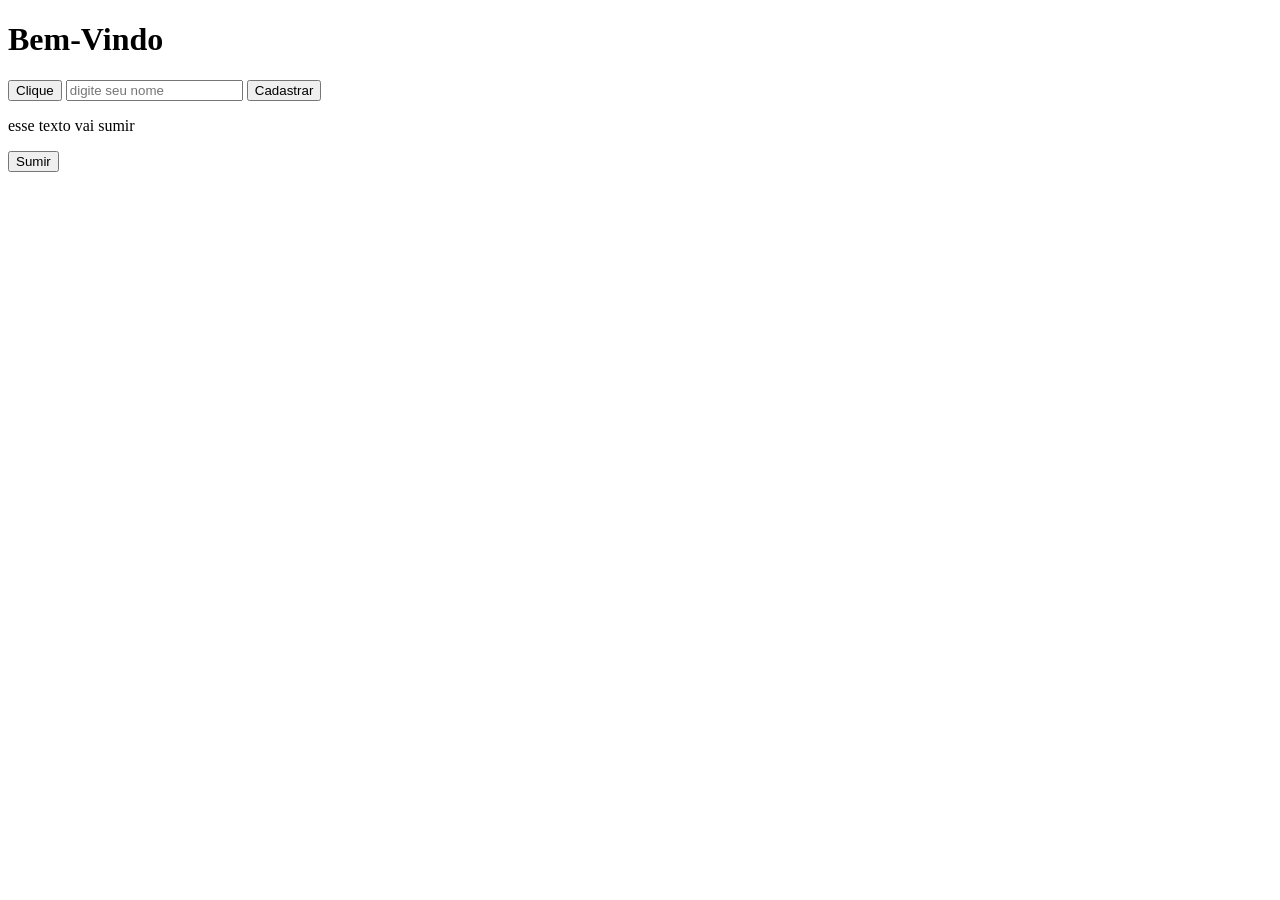
<file: 18 - DOM 1/index.html>
<!DOCTYPE html>
<html lang="en">
<head>
    <meta charset="UTF-8">
    <meta name="viewport" content="width=device-width, initial-scale=1.0">
    <title>Document</title>
</head>
<body>
    <h1 id="titulo">Bem-Vindo</h1>
    <button onclick="mudarTexto()">Clique</button>

    <input type="text" id="nome"
    placeholder="digite seu nome">
<button onclick="saudacao()">Cadastrar</button>
<p id="mensagem"></p>
<p id="texto">esse texto vai sumir</p>
<button onclick="sumir()">Sumir</button>
    <script src="javacript.js"></script>
</body>
</html>
</file>
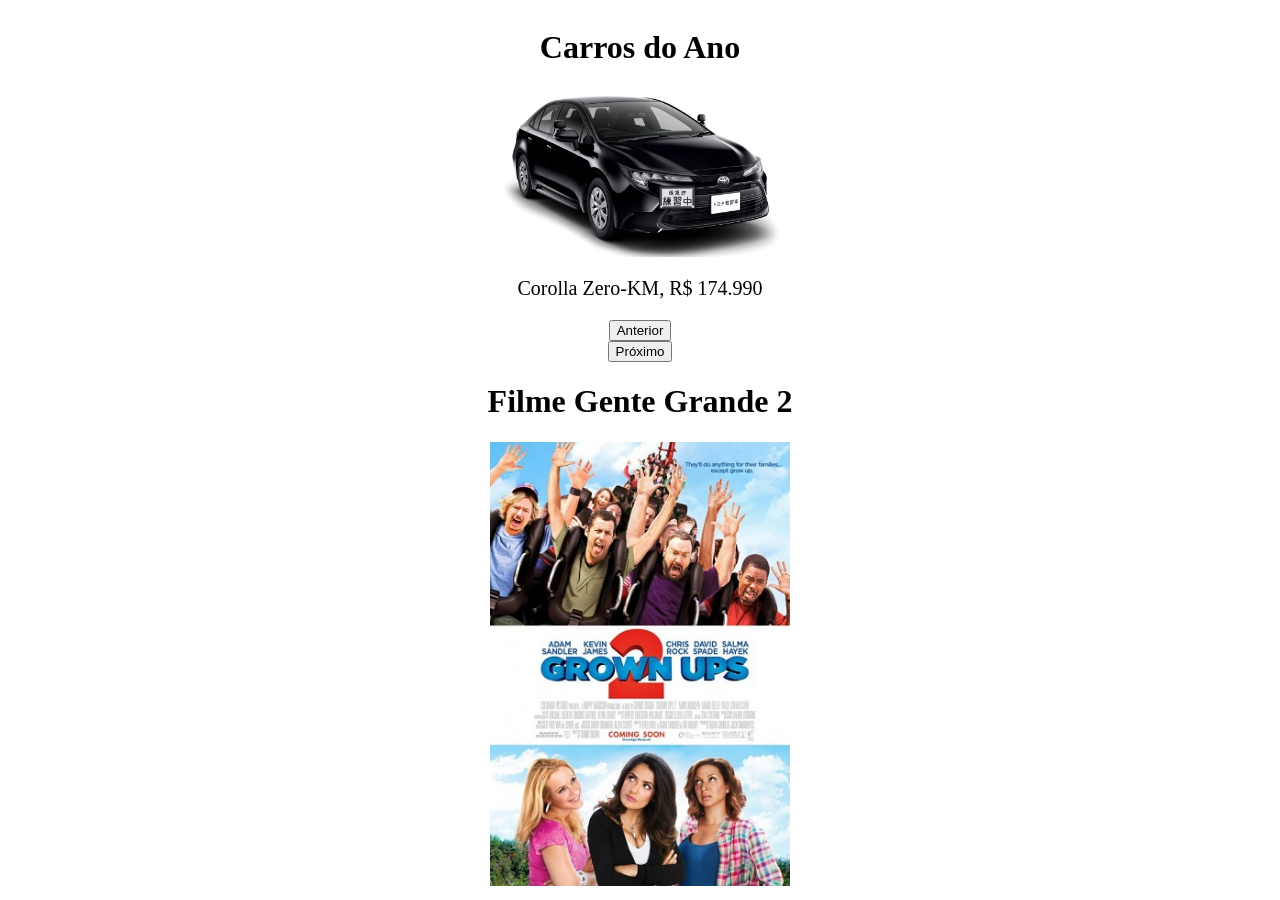
<file: Carrosel/index.html>
<!DOCTYPE html>
<html lang="en">

<head>
    <meta charset="UTF-8">
    <meta name="viewport" content="width=device-width, initial-scale=1.0">
    <title>Document</title>
    <link rel="stylesheet" href="style.css">
</head>

<body>

    <h1>Carros do Ano</h1>

    <div class="carrossel">
        <img src="imagens/produto1.webp" alt="" class="img ativa">
        <img src="imagens/produto1-2.jpg" alt="" class="img">
        <img src="imagens/produto1-3.jpeg" alt="" class="img">
        <p class="txtativo">Corolla Zero-KM, R$ 174.990</p>

    </div>
    <button onclick="voltar()">Anterior</button>
    <button onclick="proximo()">Próximo</button>
    <h1>Filme Gente Grande 2</h1>
    <div class="carrossel2">
        <img src="imagens/gnt grande1.jpg" alt="" class="img2 ativa2">
        <img src="imagens/gntgrande2.jpg" alt="" class="img2">
        <img src="imagens/gntgrande3.jpg" alt="" class="img2">
        <img src="imagens/gntgrande4.webp" alt="" class="img2">
        <img src="imagens/gntgrande5.jpg" alt="" class="img2">
    </div>



    <script src="script.js"></script>
</body>

</html>
</file>
<file: Carrosel/style.css>
body{
    display: flex;
    flex-direction: column;
    text-align: center;
    align-items: center;
}
.carrosel{
    width: 500px;
    position: relative;
    overflow: hidden;
}
img{
    width: 300px;
    display: none;
}
.ativa{
    display: block;
}

.carrosel2{
    width: 500px;
    position: relative;
    overflow: hidden;
}
.img2{
    width: 300px;
    display: none;
}
.ativa2{
    display: block;
        width: 300px;

}
.txtativo{
    font-size: 20px;
}
</file>
